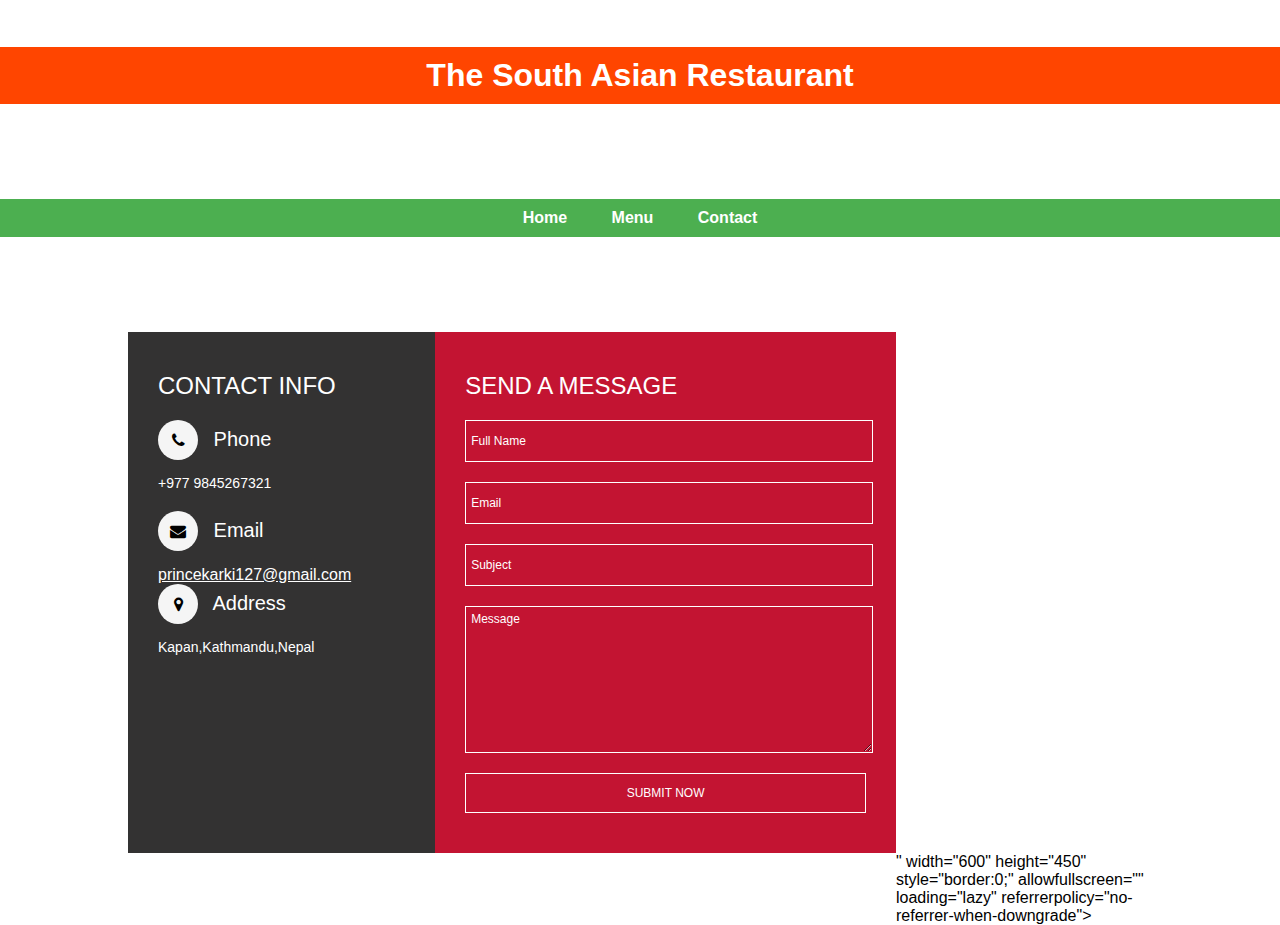
<file: contact.html>
<!DOCTYPE html
	PUBLIC "-//W3C//DTD XHTML 1.0 Transitional//EN" "http://www.w3.org/TR/xhtml1/DTD/xhtml1-transitional.dtd">
<html xmlns="http://www.w3.org/1999/xhtml">

<head>
	<meta http-equiv="Content-Type" content="text/html; charset=utf-8" />
	<meta name="viewport"
		content="width=device-width, initial-scale=1, minimum-scale=1, maximum-scale=1, user-scalable=no">
	<title> Contact Form </title>

	<link href="contact.css" rel="stylesheet" type="text/css" />

	<link rel="stylesheet" href="https://stackpath.bootstrapcdn.com/font-awesome/4.7.0/css/font-awesome.min.css"
		crossorigin="anonymous">
</head>
<style>
	header {
		background-color:orangered;
		color: #fff;
		text-align: center;
		padding: 10px 0;
	}

	nav {
		background-color: #4CAF50;
		color: #fff;
		text-align: center;
		padding: 10px;
	}

	nav a {
		text-decoration: none;
		color: #fff;
		margin: 0 20px;
		font-weight: bold;
		transition: color 0.3s;
	}

	nav a:hover {
		color: #ffd700;
	}
</style>

<body background="https://images.pexels.com/photos/260922/pexels-photo-260922.jpeg?auto=compress&cs=tinysrgb&w=600"
	style="background-repeat: no-repeat;background-size: 100%;">

	<header>
		<h1>The South Asian Restaurant</h1>
	</header>

	<nav style="margin: 0px;">
		<a href="index.html" target="_blank">Home</a>
		<a href="menu.html" target="_blank">Menu</a>
		<a href="contact.html">Contact</a>
	</nav>

	<div class="contact-wrap">
		<div class="contact-in" style="background-color: rgb(51, 50, 50);">
			<h1>Contact Info</h1>
			<h2><i class="fa fa-phone" aria-hidden="true"></i> Phone</h2>
			<p>+977 9845267321</p>
			<h2><i class="fa fa-envelope" aria-hidden="true"></i> Email</h2>
			<a style="color: white;" href="raisudar2122@gmail.com">princekarki127@gmail.com</a>
			<h2><i class="fa fa-map-marker" aria-hidden="true"></i> Address</h2>
			<p>Kapan,Kathmandu,Nepal</p>
		</div>
		<div class="contact-in">
			<h1>Send a Message</h1>
			<form action="index.html">

				<input type="text" name="Name" placeholder="Full Name" class="contact-in-input">
				<input type="text" name="Email" placeholder="Email" class="contact-in-input">
				<input type="text" name="Subject" placeholder="Subject" class="contact-in-input">
				<textarea placeholder="Message" name="Message" class="contact-in-textarea"></textarea>
				<input type="submit" onclick="location.href='index.html'; " Submit" value="SUBMIT NOW"
					class="contact-in-btn">
			</form>
		</div>
		<div class="contact-in">
			<iframe
				src="https://www.google.com/maps/embed?pb=!1m18!1m12!1m3!1d3389.782722667761!2d85.36446536718893!3d27.741633716570494!2m3!1f0!2f0!3f0!3m2!1i1024!2i768!4f13.1!3m3!1m2!1s0x39eb1bfac9183291%3A0xa0d797e00f59ad4b!2sKapan%20Monastery!5e0!3m2!1sen!2skr!4v1712318079291!5m2!1sen!2skr" width="400" height="300" style="border:0;" allowfullscreen="" loading="lazy" referrerpolicy="no-referrer-when-downgrade"></iframe>"
				width="600" height="450" style="border:0;" allowfullscreen="" loading="lazy"
				referrerpolicy="no-referrer-when-downgrade"></iframe>
		</div>
</body>

</html>
</file>
<file: contact.css>
* {
	padding: 0;
	margin: 0;
	
}

body {
    margin: 0px;
	height: 100vh;
	display: grid;
	align-items: center;
	font-family: 'Poppins', sans-serif;
    
}

.contact-wrap {
	width: 80%;
	height: auto;
	margin: auto;
	display: flex;
    
	flex-wrap: wrap;
}

.contact-in {
	padding: 40px 30px;
    box-sizing: border-box;
}

.contact-in:nth-child(1) {
	flex: 30%;
	color: #fff;
}

.contact-in:nth-child(2) {
	flex: 45%;
	background: #c31432;
}

.contact-in:nth-child(3) {
	flex: 25%;
	padding: 0;
}

.contact-in h1 {
	font-size: 24px;
	color: #fff;
	text-transform: uppercase;
	font-weight: 500;
	margin-bottom: 20px;
}

.contact-in h2 {
	font-size: 20px;
	font-weight: 400;
	margin-bottom: 15px;
}

.contact-in h2 i {
	font-size: 16px;
	width: 40px;
	height: 40px;
	margin-right: 10px;
	background: #f5f5f5;
	color: #000;
	border-radius: 50px;
	line-height: 40px;
	text-align: center;
}

.contact-in p {
	font-size: 14px;
	font-weight: 300;
	margin-bottom: 20px;
}

.contact-in ul {
	padding: 0;
	margin: 0;
}

.contact-in ul li {
	list-style: none;
	display: inline-block;
	margin-right: 5px;
	margin-top: 5px;
}

.contact-in ul li a {
	display: block;
	width: 30px;
	height: 30px;
	text-align: center;
	background: #fff;
	border-radius: 50px;
}

.contact-in ul li a i {
	font-size: 14px;
	line-height: 30px;
	color: #000;
}

.contact-in form {
	width: 100%;
	height: auto;
}

.contact-in-input {
	width: 100%;
	height: 40px;
	margin-bottom: 20px;
	border: 1px solid #fff;
	outline: none;
	padding-left: 5px;
	background: transparent;
	color: #fff;
	font-size: 12px;
	font-weight: 300;
	font-family: 'Poppins', sans-serif;
}

.contact-in-input::placeholder {
	color: #fff;
}

.contact-in-textarea {
	width: 100%;
	height: 140px;
	margin-bottom: 20px;
	border: 1px solid #fff;
	outline: none;
	padding-top: 5px;
	padding-left: 5px;
	background: transparent;
	color: #fff;
	font-size: 12px;
	font-weight: 300;
	font-family: 'Poppins', sans-serif;
}

.contact-in-textarea::placeholder {
	color: #fff;
}

.contact-in-btn {
	
	width: 100%;
	height: 40px;
	border: 1px solid #fff;
	outline: none;
	background: transparent;
	color: #fff;
	font-size: 12px;
	font-weight: 300;
	font-family: 'Poppins', sans-serif;
	cursor: pointer;
}

.contact-in iframe {
	width: 150%;
	height: 100%;
}
</file>
